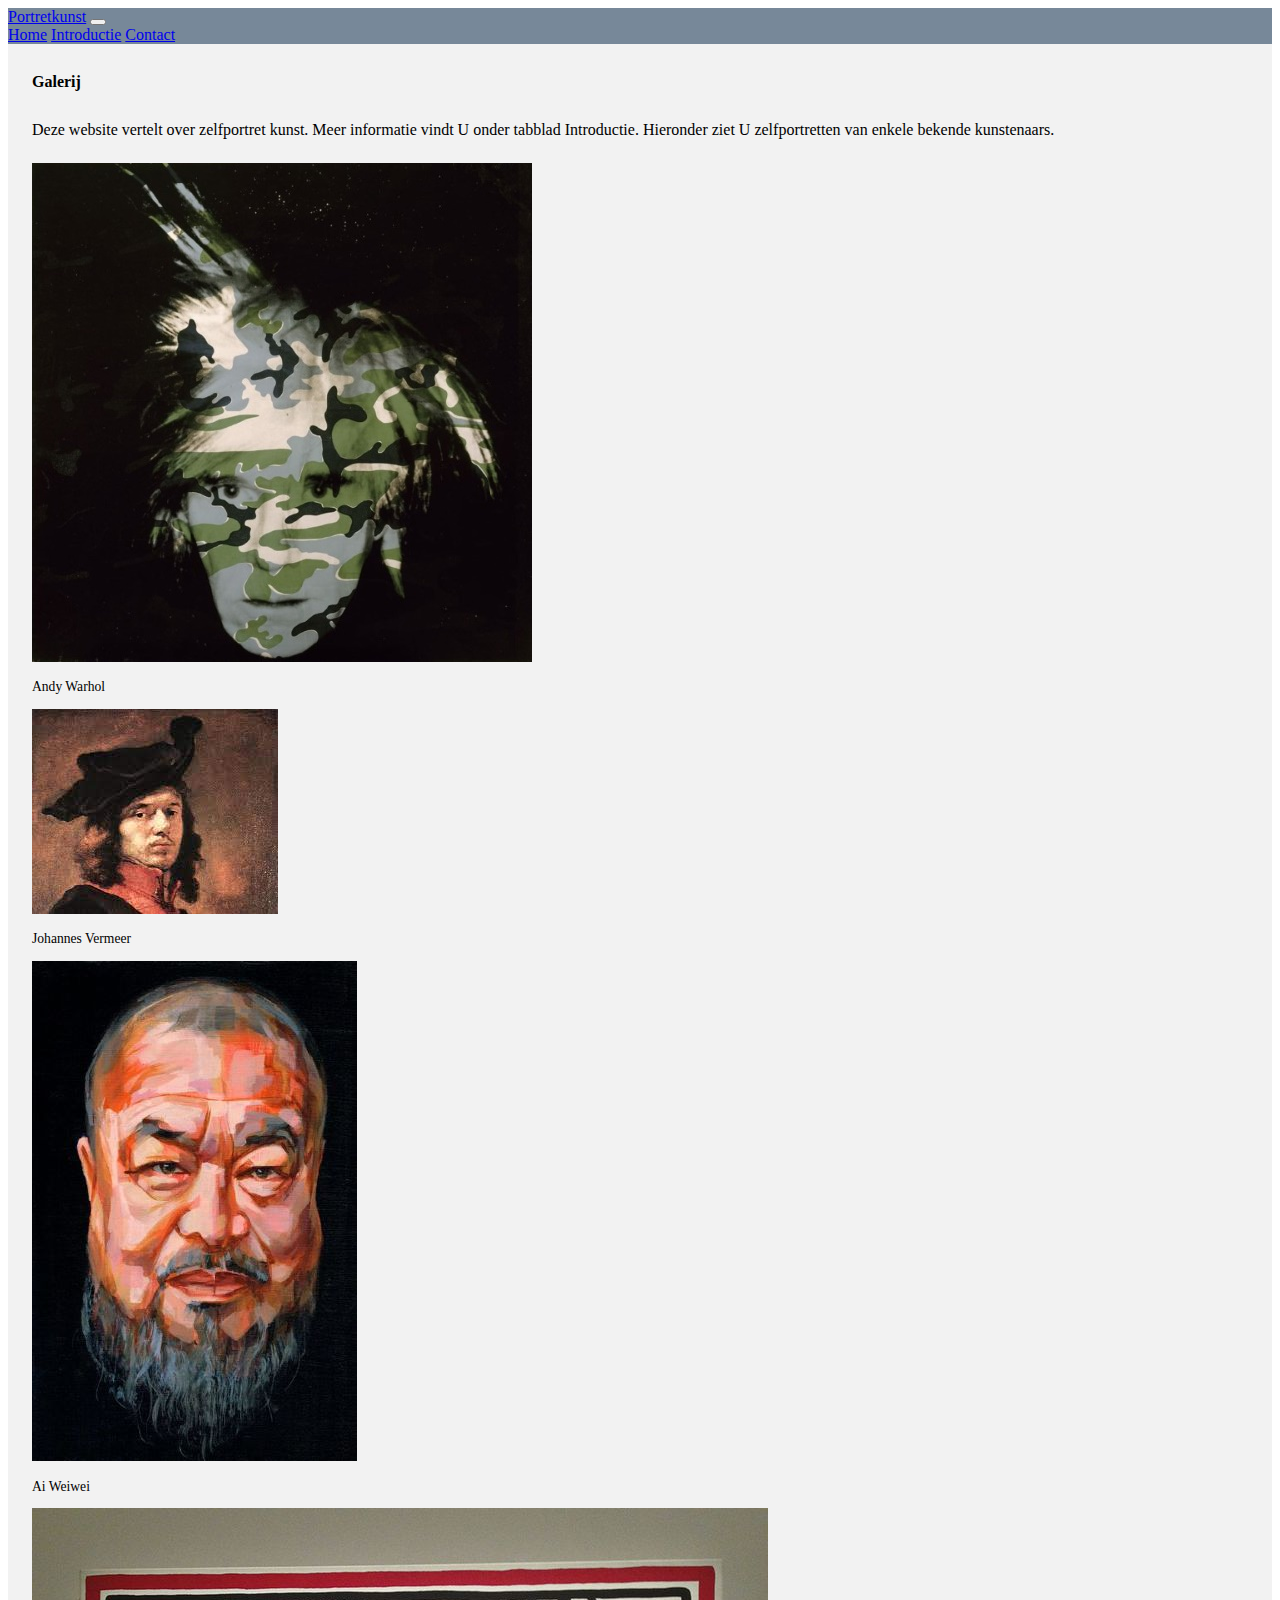
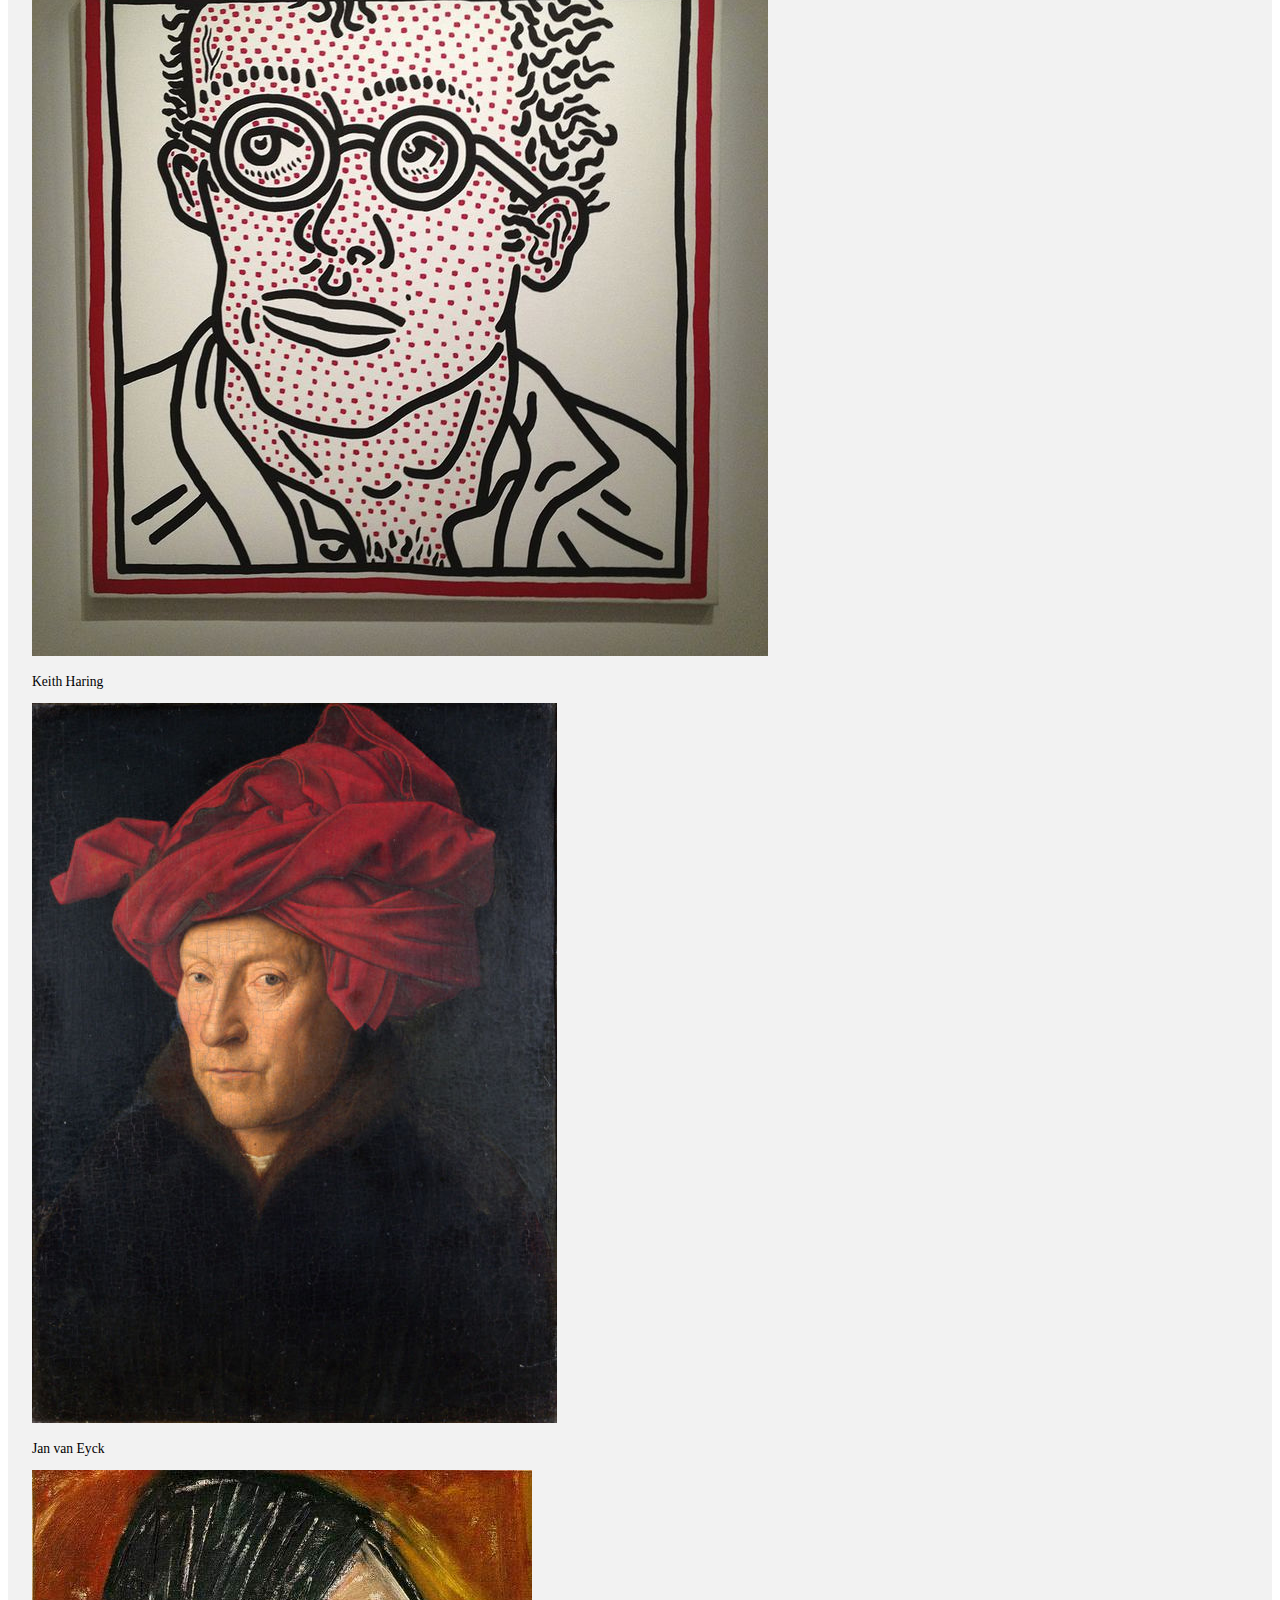
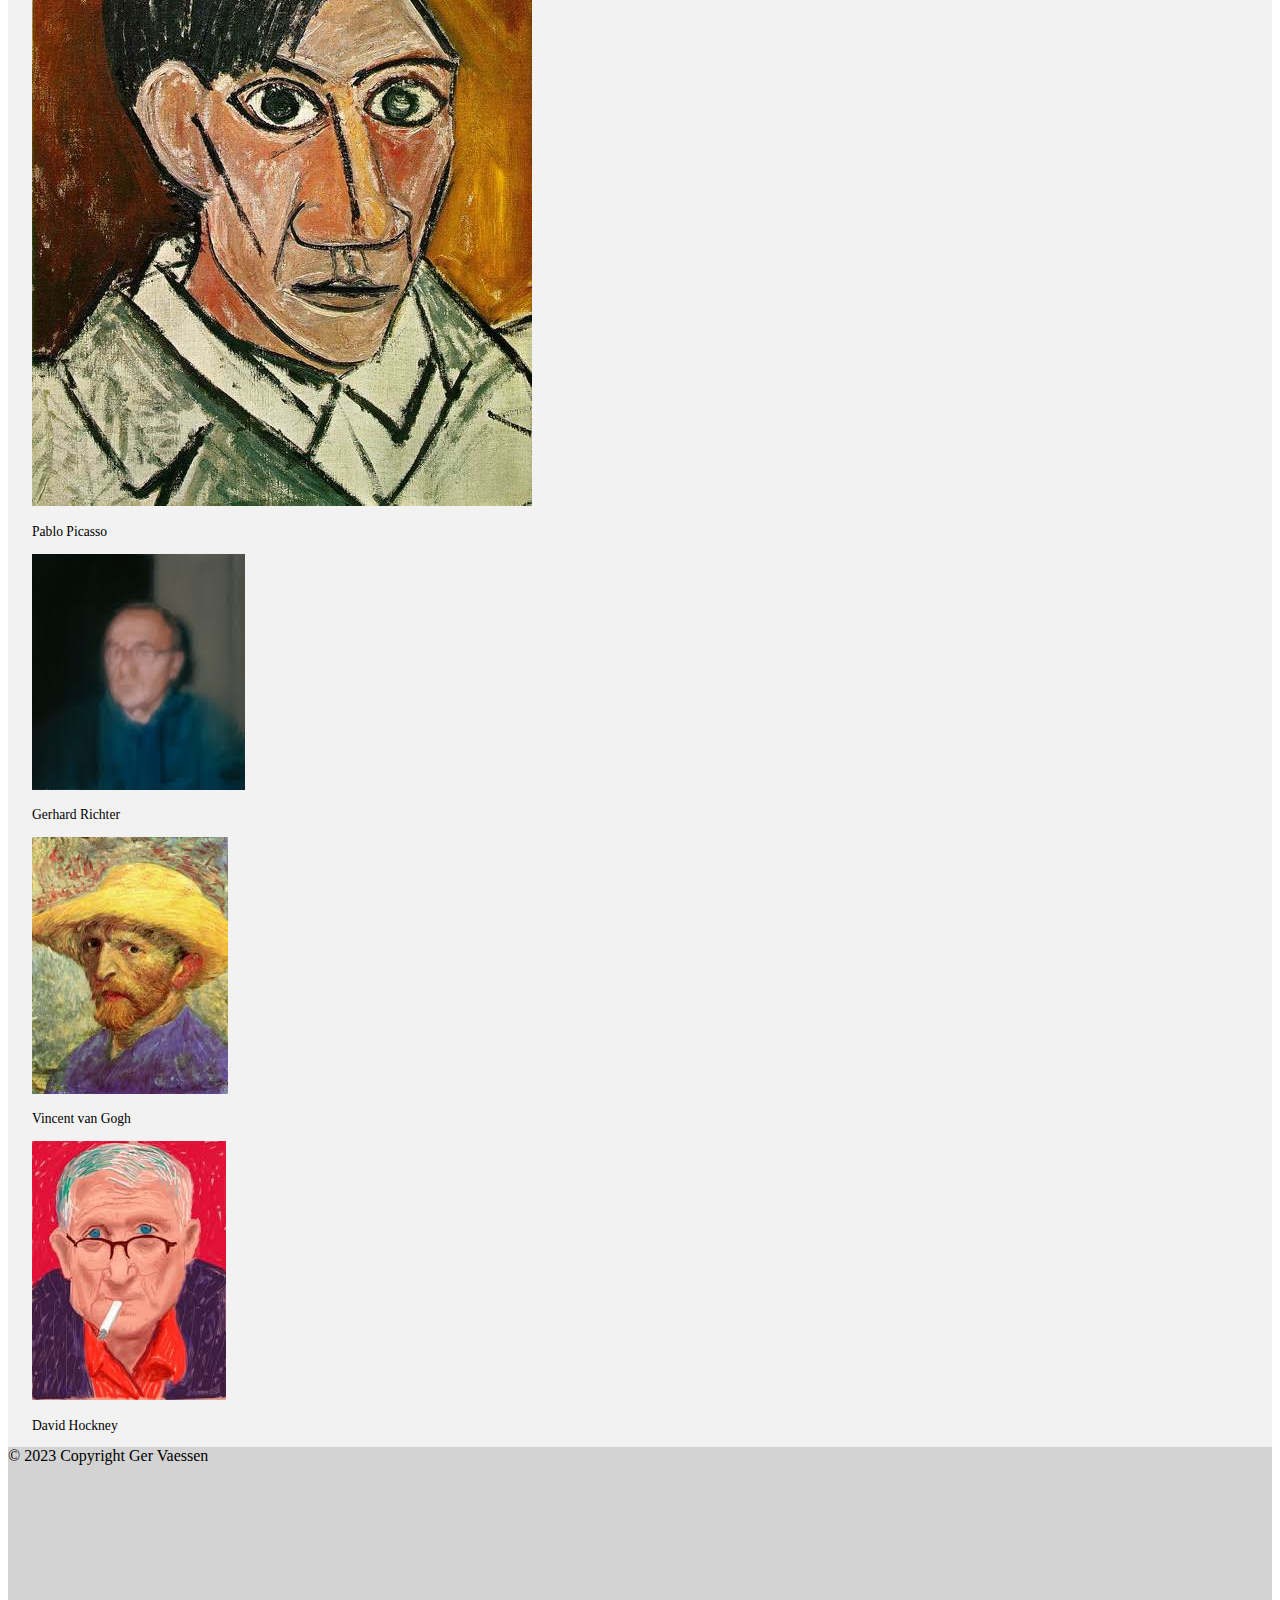
<file: index.html>
<!DOCTYPE html>
<html lang="nl">
<head>
<meta charset="utf-8">
<meta name="viewport" content="width=device-width, initial-scale=1">
<!-- Bootstrap-CSS -->
<link href="https://cdn.jsdelivr.net/npm/bootstrap@5.0.2/dist/css/bootstrap.min.css" rel="stylesheet"
integrity="sha384-EVSTQN3/azprG1Anm3QDgpJLIm9Nao0Yz1ztcQTwFspd3yD65VohhpuuCOmLASjC" crossorigin="anonymous">
<link rel="stylesheet" type="text/css" href="style/basis.css">
<title>Les 22</title>
</head>
<body>
  <div class="container-sm div-p-0 body-bg">
  <header>
    <nav class="ba-header navbar navbar-expand-lg navbar-dark">
      <div class="container-fluid">
        <a class="navbar-brand" href="#">Portretkunst</a>
        <button class="navbar-toggler" type="button" data-bs-toggle="collapse"
           data-bs-target="#navbarNavAltMarkup" aria-controls="navbarNavAltMarkup" aria-expanded="false" aria-label="Toggle navigation">
          <span class="navbar-toggler-icon"></span>
        </button>
        <div class="collapse navbar-collapse" id="navbarNavAltMarkup">
          <div class="navbar-nav">
            <a class="nav-link active" aria-current="page" href="index.html">Home</a>
            <a class="nav-link" href="overmij.html">Introductie</a>
            <a class="nav-link" href="contact.html">Contact</a>
          </div>
        </div>
      </div>
    </nav>
  </header>
  <h4 class="div-p-1">Galerij</h4>
  <p class="div-p-1">Deze website vertelt over zelfportret kunst. Meer informatie vindt U onder tabblad Introductie.
      Hieronder ziet U zelfportretten van enkele bekende kunstenaars.</p>
<div class="row row-cols-3 g-3 div-p-1">
  <div class="col">
    <div class="card w-75">
      <img src="images/warhol.jpg" alt="Andy Warhol" class="card-img-top">
      <div class="card-body">
        <p class="card-text">
          Andy Warhol
        </p>
      </div>
    </div>
  </div>
  <div class="col">
    <div class="card w-75">
      <img src="images/vermeer.jpg" alt="Johannes Vermeer" class="card-img-top">
      <div class="card-body">
        <p class="card-text">
          Johannes Vermeer
        </p>
      </div>
    </div>
  </div>
  <div class="col">
    <div class="card card-1">
      <img src="images/aiweiwei.jpg" alt="Ai Weiwei" class="card-img-top">
      <div class="card-body">
        <p class="card-text">
          Ai Weiwei
        </p>
      </div>
    </div>
  </div>
  <div class="col">
    <div class="card w-75">
      <img src="images/haring.jpg" alt="Keith Haring" class="card-img-top">
      <div class="card-body">
        <p class="card-text">
          Keith Haring
        </p>
      </div>
    </div>
  </div>
  <div class="col">
    <div class="card card-1">
      <img src="images/vaneyck.jpg" alt="Jan van Eyck" class="card-img-top">
      <div class="card-body">
        <p class="card-text">
          Jan van Eyck
        </p>
      </div>
    </div>
  </div>
  <div class="col">
    <div class="card card-1">
      <img src="images/picasso.jpg" alt="Pablo Picasso" class="card-img-top">
      <div class="card-body">
        <p class="card-text">
          Pablo Picasso
        </p>
      </div>
    </div>
  </div>
  <div class="col">
    <div class="card w-75">
      <img src="images/richter.jpg" alt="Gerhard Richter" class="card-img-top">
      <div class="card-body">
        <p class="card-text">
          Gerhard Richter
        </p>
      </div>
    </div>
  </div>
  <div class="col">
    <div class="card card-1">
      <img src="images/vangogh.jpg" alt="Vincent van Gogh" class="card-img-top">
      <div class="card-body">
        <p class="card-text">
          Vincent van Gogh
        </p>
      </div>
    </div>
  </div>
  <div class="col">
    <div class="card card-1">
      <img src="images/hockney.jpg" alt="David Hockney" class="card-img-top">
      <div class="card-body">
        <p class="card-text">
          David Hockney
        </p>
      </div>
    </div>
  </div>
</div>
<script
src="https://cdn.jsdelivr.net/npm/bootstrap@5.2.3/dist/js/bootstrap.bundle.min.js"
integrity="sha384-kenU1KFdBIe4zVF0s0G1M5b4hcpxyD9F7jL+jjXkk+Q2h455rYXK/7HAuoJl+0I4" crossorigin="anonymous">
</script>
<footer class="ba-footer text-center text-lg-start">
  <div class="text-center p-3">
    © 2023 Copyright Ger Vaessen
  </div>
</footer>
</div>
</body>
</html>
</file>
<file: style/basis.css>
.ba-footer {
  background-color: lightgray;
  min-height: 200px;
}

.ba-header{
  background-color: LightSlateGray;
}

.card-1{
  width: 60%;
}

.card-2{
  background-repeat: no-repeat;
  background-position: 50% 50%;
  background-size: cover;
  width: 300px;
  height: 300px;
}

.card-text{
  font-size: 85%;
}

/* padding op 0 zetten zodat header en footer in de container 100% worden getoond. Staat nl. standaard aan in container */
.div-p-0 {
     padding:0;
   }

/* padding aanpassen voor overige onderdelen binnen de container  */
.div-p-1 {
      padding-top: .5rem;
      padding-left: 1.5rem;
      padding-right: 1.5rem;
    }

.body-bg {
  background-color: #f2f2f2;
}

/* css voor formulier */


.contact{
  padding:2%;
  height: auto;
}

.form-group {
margin-bottom: 0.5rem;
}

.col-md-3{
  background: #ff9b00;
  padding: 4%;
  border-top-left-radius: 0.5rem;
  border-bottom-left-radius: 0.5rem;
}

.col-md-9{
  background: #fff;
  padding: 2%;
  border-top-right-radius: 0.5rem;
  border-bottom-right-radius: 0.5rem;
}
.contact-form label{
  font-weight:600;
}

.contact-form input {
  background: #fff5e6;
}

.contact-form textarea{
  background: #fff5e6;
}

.contact-form button{
	background: #25274d;
	color: #fff;
	font-weight: 600;
	width: 25%;
}
</file>
